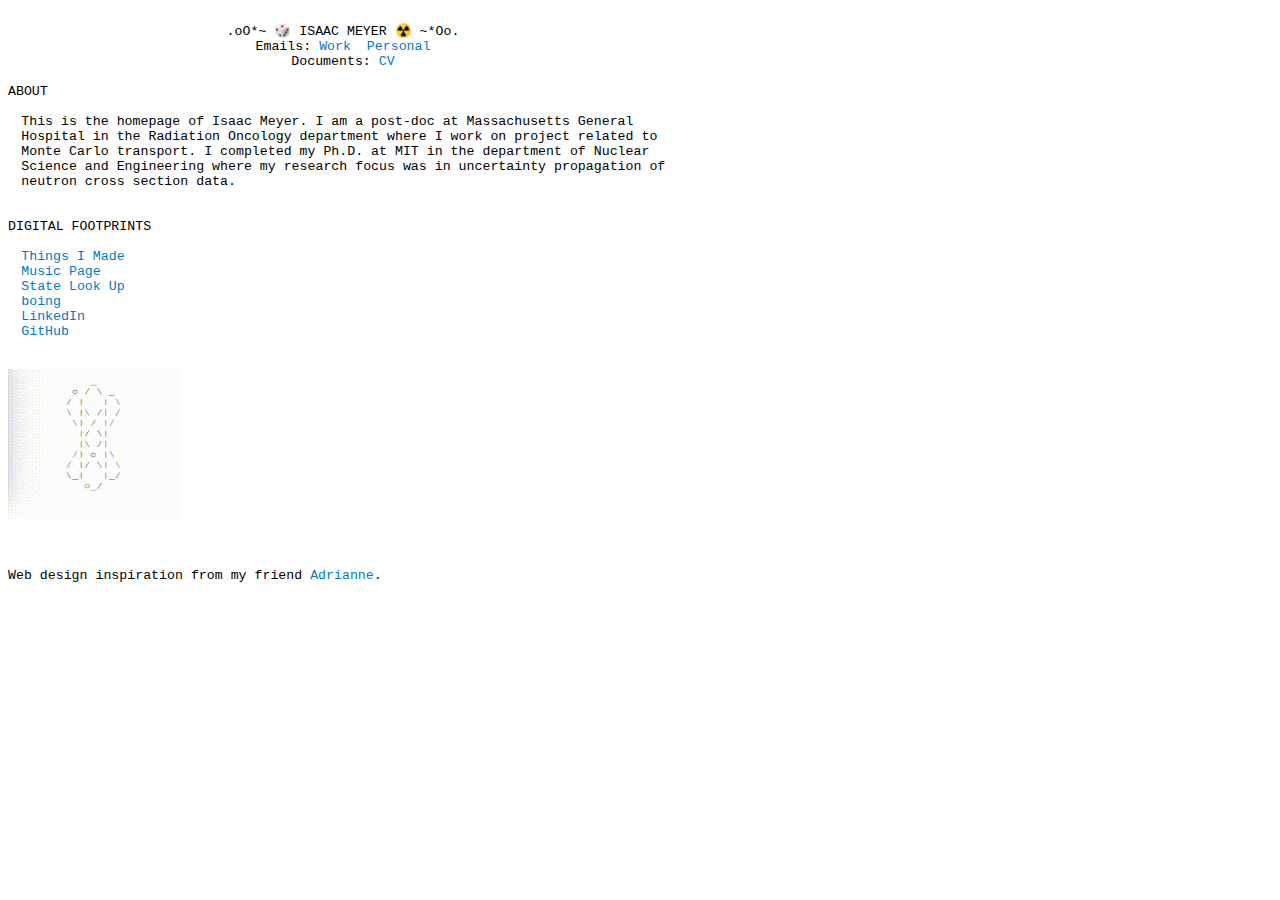
<file: index.html>
<!DOCTYPE html PUBLIC "-//W3C//DTD HTML 4.01//EN" "http://www.w3.org/TR/html4/strict.dtd">
<html><head><meta http-equiv="Content-Type" content="text/html; charset=UTF-8">

  <meta http-equiv="Content-Style-Type" content="text/css">
  <!--<base target="_blank">--><base href="." target="_blank">
  <meta name="description" content="Webpage of Isaac Meyer">
  <link rel="shortcut icon" href="favicon.ico" />
  <title>Isaac Meyer</title>

  <meta property="og:title" content="Isaac Meyer">
  <meta property="og:site_name" content="icmeyer.com">
  <meta property="og:description" content="Website of Isaac Myer">
  <link rel="stylesheet" href="./style/font.css" type="text/css">
  <meta name="viewport" content="width=device-width"/>
  <meta name="format-detection" content="telephone=no"> 

  <style type="text/css">
  </style>
</head>


<body><div class="pre"><div style="text-align: center; margin-left: 0em; /* INDENTS */">
.oO*~ 🎲 ISAAC MEYER ☢️ ~*Oo.
Emails: <a href="mailto:imeyer@mgh.harvard.edu">Work</a>  <a href="mailto:isaacmeyer0@gmail.com">Personal</a>
Documents: <a href="docs/Meyer_CV.pdf">CV</a>
</div>
ABOUT
<div class="indent">
This is the homepage of Isaac Meyer. I am a post-doc at Massachusetts General Hospital in the Radiation Oncology department where I work on project related to Monte Carlo transport. I completed my Ph.D. at MIT in the department of Nuclear Science and Engineering where my research focus was in uncertainty propagation of neutron cross section data. 
</div>

DIGITAL FOOTPRINTS
<div class="indent">
<a href="multiverse/index.html" target="_self">Things I Made</a>
<a href="musicpage.html" target="_self">Music Page</a> 
<a href="stateLookUp/index.html" target="_self">State Look Up</a> 
<a href="boing/index.html" target="_self">boing</a>
<a href="https://linkedin.com/in/ic-meyer" target="_self">LinkedIn</a>
<a href="https://github.com/icmeyer" target="_self">GitHub</a>
</div>

<img src="./atom.gif" width="170" height="150" name="atomgif">
<!--- https://www.asciimator.net/asciimation/11705 -->

<div>
Web design inspiration from my friend <a href="https://adrizhong.com/">Adrianne</a>.
</div>
</body></html>
</file>
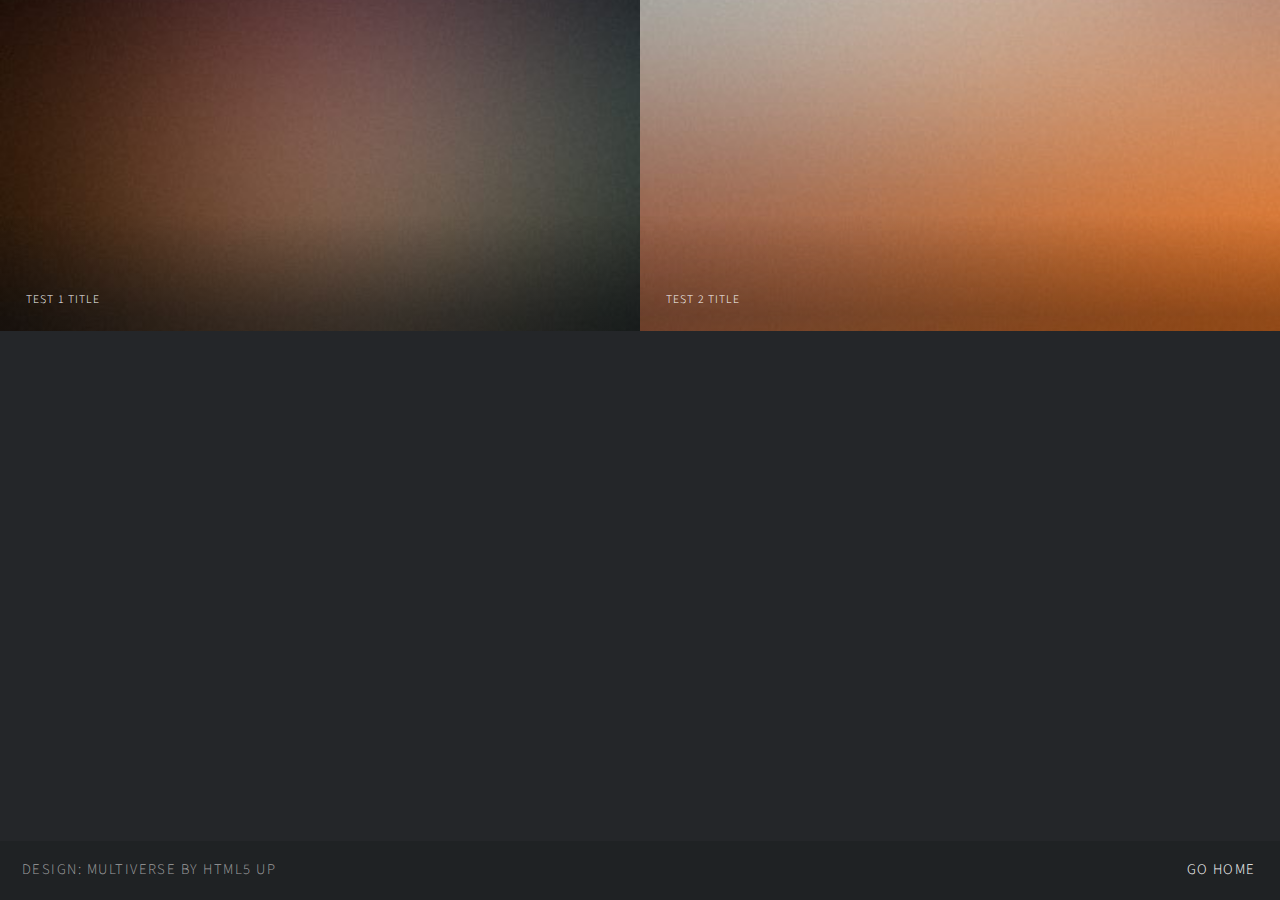
<file: multiverse/index.html>
<!DOCTYPE HTML>
<!--
	Multiverse by HTML5 UP
	html5up.net | @ajlkn
	Free for personal and commercial use under the CCA 3.0 license (html5up.net/license)
-->
<html>
	<head>
		<title>icmeyer portfolio</title>
		<meta charset="utf-8" />
		<meta name="viewport" content="width=device-width, initial-scale=1, user-scalable=no" />
		<link rel="stylesheet" href="assets/css/main.css" />
		<noscript><link rel="stylesheet" href="assets/css/noscript.css" /></noscript>
	</head>
	<body class="is-preload">

		<!-- Wrapper -->
			<div id="wrapper">

				<!-- Header -->
					<header id="header">
						<h1>Design: Multiverse by <a href="http://html5up.net">HTML5 UP</a></h1>
						<nav>
							<ul>
								<li><a href="../index.html" class="icon solid">Go Home</a></li>
							</ul>
						</nav>
					</header>

				<!-- Main -->
					<div id="main">
						<article class="thumb">
							<a href="images/fulls/01.jpg" class="image"><img src="images/thumbs/01.jpg" alt="" /></a>
							<h2>Test 1 Title</h2>
							<p>Test 1 Description</p>
						</article>
						<article class="thumb">
							<a href="images/fulls/02.jpg" class="image"><img src="images/thumbs/02.jpg" alt="" /></a>
							<h2>Test 2 Title</h2>
							<p>Test 2 Description</p>
						</article>
					</div>

				<!-- Footer 
					<footer id="footer" class="panel">
						<div class="inner split">
							<div>
								<section>
									<h2>Magna feugiat sed adipiscing</h2>
									<p>Nulla consequat, ex ut suscipit rutrum, mi dolor tincidunt erat, et scelerisque turpis ipsum eget quis orci mattis aliquet. Maecenas fringilla et ante at lorem et ipsum. Dolor nulla eu bibendum sapien. Donec non pharetra dui. Nulla consequat, ex ut suscipit rutrum, mi dolor tincidunt erat, et scelerisque turpis ipsum.</p>
								</section>
								<section>
									<h2>Follow me on ...</h2>
									<ul class="icons">
										<li><a href="#" class="icon brands fa-twitter"><span class="label">Twitter</span></a></li>
										<li><a href="#" class="icon brands fa-facebook-f"><span class="label">Facebook</span></a></li>
										<li><a href="#" class="icon brands fa-instagram"><span class="label">Instagram</span></a></li>
										<li><a href="#" class="icon brands fa-github"><span class="label">GitHub</span></a></li>
										<li><a href="#" class="icon brands fa-dribbble"><span class="label">Dribbble</span></a></li>
										<li><a href="#" class="icon brands fa-linkedin-in"><span class="label">LinkedIn</span></a></li>
									</ul>
								</section>
								<p class="copyright">
									&copy; Unttled. Design: <a href="http://html5up.net">HTML5 UP</a>.
								</p>
							</div>
							<div>
								<section>
									<h2>Get in touch</h2>
									<form method="post" action="#">
										<div class="fields">
											<div class="field half">
												<input type="text" name="name" id="name" placeholder="Name" />
											</div>
											<div class="field half">
												<input type="text" name="email" id="email" placeholder="Email" />
											</div>
											<div class="field">
												<textarea name="message" id="message" rows="4" placeholder="Message"></textarea>
											</div>
										</div>
										<ul class="actions">
											<li><input type="submit" value="Send" class="primary" /></li>
											<li><input type="reset" value="Reset" /></li>
										</ul>
									</form>
								</section>
							</div>
						</div>
					</footer>
                 -->

			</div>

		<!-- Scripts -->
			<script src="assets/js/jquery.min.js"></script>
			<script src="assets/js/jquery.poptrox.min.js"></script>
			<script src="assets/js/browser.min.js"></script>
			<script src="assets/js/breakpoints.min.js"></script>
			<script src="assets/js/util.js"></script>
			<script src="assets/js/main.js"></script>

	</body>
</html>
</file>
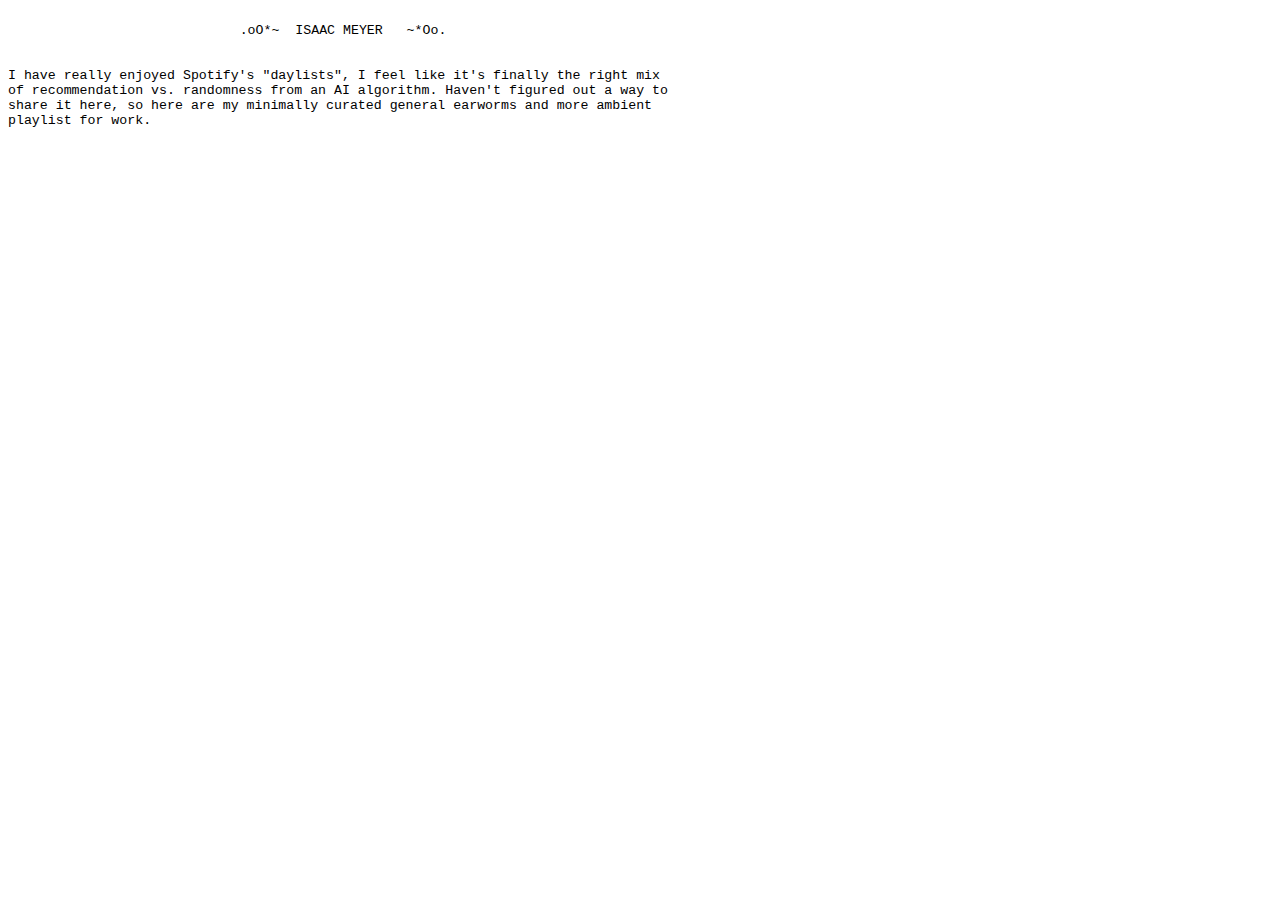
<file: musicpage.html>
<!DOCTYPE html PUBLIC "-//W3C//DTD HTML 4.01//EN" "http://www.w3.org/TR/html4/strict.dtd">
<html><head><meta http-equiv="Content-Type" content="text/html; charset=UTF-8">

  <meta http-equiv="Content-Style-Type" content="text/css">
  <!--<base target="_blank">--><base href="." target="_blank">
  <meta name="description" content="Webpage of Isaac Meyer">
  <link rel="shortcut icon" href="bear.ico" />
  <title>Isaac Meyer</title>

  <meta property="og:title" content="Isaac Meyer">
  <meta property="og:site_name" content="icmeyer.com">
  <meta property="og:description" content="Website of Isaac Myer">
  <link rel="stylesheet" href="./style/font.css" type="text/css">
  <meta name="viewport" content="width=device-width"/>
  <meta name="format-detection" content="telephone=no"> 

  <style type="text/css">
  </style>
</head>

<body><div class="pre"><div style="text-align: center; margin-left: 0em; /* INDENTS */">
.oO*~  ISAAC MEYER   ~*Oo.
</div>

I have really enjoyed Spotify's "daylists", I feel like it's finally the right mix of recommendation vs. randomness from an AI algorithm. Haven't figured out a way to share it here, so here are my minimally curated general earworms and more ambient playlist for work.

<iframe style="border-radius:12px" src="https://open.spotify.com/embed/playlist/6n50UnT3iHUeyInkxpMHrh?utm_source=generator" width="100%" height="352" frameBorder="0" allowfullscreen="" allow="autoplay; clipboard-write; encrypted-media; fullscreen; picture-in-picture" loading="lazy"></iframe>

<iframe style="border-radius:12px" src="https://open.spotify.com/embed/playlist/7LGHyM3uBrYWxaDmsGjiLj?utm_source=generator" width="100%" height="352" frameBorder="0" allowfullscreen="" allow="autoplay; clipboard-write; encrypted-media; fullscreen; picture-in-picture" loading="lazy"></iframe>

</body></html>
</file>
<file: style/font.css>
@media print {
  @page {
    size: 216mm 280mm; /* 8.5x11 */
    margin: 19mm;
  }

  .no-print, .no-print * {
      display: none !important;
  }
}



a:link {color:#0079c8; text-decoration:none;}
a:visited {color:#0079c8; text-decoration:none;}
a:hover {text-decoration:underline;}


.pre {
  text-align: left;
  margin-left: 0em; /* INDENTS */
  font: 13.25px 'courier';
  width: 670px;
  position: relative;
  white-space: -moz-pre-wrap; /* Mozilla, supported since 1999 */
  white-space: -pre-wrap; /* Opera */
  white-space: -o-pre-wrap; /* Opera */
  white-space: pre-wrap; /* CSS3 - Text module (Candidate Recommendation) http://www.w3.org/TR/css3-text/#white-space */
  word-wrap: break-word; /* IE 5.5+ */
}

.indent {
  text-align: left;
  margin-left: 1em; /* INDENTS */
  font: 13.25px 'courier';
  width: 670px;
  position: relative;
  white-space: -moz-pre-wrap; /* Mozilla, supported since 1999 */
  white-space: -pre-wrap; /* Opera */
  white-space: -o-pre-wrap; /* Opera */
  white-space: pre-wrap; /* CSS3 - Text module (Candidate Recommendation) http://www.w3.org/TR/css3-text/#white-space */
  word-wrap: break-word; /* IE 5.5+ */
}

.header {
  text-align: center;
  margin-left: 0em; /* INDENTS */
  font: 13.25px 'courier';
  width: 670px;
  position: relative;
  white-space: -moz-pre-wrap; /* Mozilla, supported since 1999 */
  white-space: -pre-wrap; /* Opera */
  white-space: -o-pre-wrap; /* Opera */
  white-space: pre-wrap; /* CSS3 - Text module (Candidate Recommendation) http://www.w3.org/TR/css3-text/#white-space */
  word-wrap: break-word; /* IE 5.5+ */
}
</file>
<file: multiverse/assets/css/noscript.css>
/*
	Multiverse by HTML5 UP
	html5up.net | @ajlkn
	Free for personal and commercial use under the CCA 3.0 license (html5up.net/license)
*/

/* Wrapper */

	body.is-preload #wrapper:before {
		display: none;
	}

/* Main */

	body.is-preload #main .thumb {
		pointer-events: auto;
		opacity: 1;
	}

/* Header */

	body.is-preload #header {
		-moz-transform: none;
		-webkit-transform: none;
		-ms-transform: none;
		transform: none;
	}
</file>
<file: multiverse/assets/css/main.css>
@import url(fontawesome-all.min.css);
@import url("https://fonts.googleapis.com/css?family=Source+Sans+Pro:300,300italic,400,400italic");

/*
	Multiverse by HTML5 UP
	html5up.net | @ajlkn
	Free for personal and commercial use under the CCA 3.0 license (html5up.net/license)
*/

@-moz-keyframes spinner {
	0% {
		-moz-transform: rotate(0deg);
		-webkit-transform: rotate(0deg);
		-ms-transform: rotate(0deg);
		transform: rotate(0deg);
	}

	100% {
		-moz-transform: rotate(359deg);
		-webkit-transform: rotate(359deg);
		-ms-transform: rotate(359deg);
		transform: rotate(359deg);
	}
}

@-webkit-keyframes spinner {
	0% {
		-moz-transform: rotate(0deg);
		-webkit-transform: rotate(0deg);
		-ms-transform: rotate(0deg);
		transform: rotate(0deg);
	}

	100% {
		-moz-transform: rotate(359deg);
		-webkit-transform: rotate(359deg);
		-ms-transform: rotate(359deg);
		transform: rotate(359deg);
	}
}

@-ms-keyframes spinner {
	0% {
		-moz-transform: rotate(0deg);
		-webkit-transform: rotate(0deg);
		-ms-transform: rotate(0deg);
		transform: rotate(0deg);
	}

	100% {
		-moz-transform: rotate(359deg);
		-webkit-transform: rotate(359deg);
		-ms-transform: rotate(359deg);
		transform: rotate(359deg);
	}
}

@keyframes spinner {
	0% {
		-moz-transform: rotate(0deg);
		-webkit-transform: rotate(0deg);
		-ms-transform: rotate(0deg);
		transform: rotate(0deg);
	}

	100% {
		-moz-transform: rotate(359deg);
		-webkit-transform: rotate(359deg);
		-ms-transform: rotate(359deg);
		transform: rotate(359deg);
	}
}

html, body, div, span, applet, object,
iframe, h1, h2, h3, h4, h5, h6, p, blockquote,
pre, a, abbr, acronym, address, big, cite,
code, del, dfn, em, img, ins, kbd, q, s, samp,
small, strike, strong, sub, sup, tt, var, b,
u, i, center, dl, dt, dd, ol, ul, li, fieldset,
form, label, legend, table, caption, tbody,
tfoot, thead, tr, th, td, article, aside,
canvas, details, embed, figure, figcaption,
footer, header, hgroup, menu, nav, output, ruby,
section, summary, time, mark, audio, video {
	margin: 0;
	padding: 0;
	border: 0;
	font-size: 100%;
	font: inherit;
	vertical-align: baseline;}

article, aside, details, figcaption, figure,
footer, header, hgroup, menu, nav, section {
	display: block;}

body {
	line-height: 1;
}

ol, ul {
	list-style: none;
}

blockquote, q {
	quotes: none;
}

	blockquote:before, blockquote:after, q:before, q:after {
		content: '';
		content: none;
	}

table {
	border-collapse: collapse;
	border-spacing: 0;
}

body {
	-webkit-text-size-adjust: none;
}

mark {
	background-color: transparent;
	color: inherit;
}

input::-moz-focus-inner {
	border: 0;
	padding: 0;
}

input, select, textarea {
	-moz-appearance: none;
	-webkit-appearance: none;
	-ms-appearance: none;
	appearance: none;
}

/* Basic */

	@-ms-viewport {
		width: device-width;
	}

	body {
		-ms-overflow-style: scrollbar;
	}

	@media screen and (max-width: 480px) {

		html, body {
			min-width: 320px;
		}

	}

	html {
		box-sizing: border-box;
	}

	*, *:before, *:after {
		box-sizing: inherit;
	}

	body {
		background: #242629;
	}

		body.is-preload *, body.is-preload *:before, body.is-preload *:after {
			-moz-animation: none !important;
			-webkit-animation: none !important;
			-ms-animation: none !important;
			animation: none !important;
			-moz-transition: none !important;
			-webkit-transition: none !important;
			-ms-transition: none !important;
			transition: none !important;
		}

		body.is-resizing *, body.is-resizing *:before, body.is-resizing *:after {
			-moz-animation: none !important;
			-webkit-animation: none !important;
			-ms-animation: none !important;
			animation: none !important;
			-moz-transition: none !important;
			-webkit-transition: none !important;
			-ms-transition: none !important;
			transition: none !important;
		}

/* Type */

	body, input, select, textarea {
		color: #a0a0a1;
		font-family: "Source Sans Pro", Helvetica, sans-serif;
		font-size: 15pt;
		font-weight: 300;
		letter-spacing: 0.025em;
		line-height: 1.65;
	}

		@media screen and (max-width: 1680px) {

			body, input, select, textarea {
				font-size: 11pt;
			}

		}

	a {
		-moz-transition: color 0.2s ease-in-out, border-bottom-color 0.2s ease-in-out;
		-webkit-transition: color 0.2s ease-in-out, border-bottom-color 0.2s ease-in-out;
		-ms-transition: color 0.2s ease-in-out, border-bottom-color 0.2s ease-in-out;
		transition: color 0.2s ease-in-out, border-bottom-color 0.2s ease-in-out;
		border-bottom: dotted 1px;
		color: #34a58e;
		text-decoration: none;
	}

		a:hover {
			border-bottom-color: transparent;
			color: #34a58e !important;
		}

	strong, b {
		color: #ffffff;
		font-weight: 300;
	}

	em, i {
		font-style: italic;
	}

	p {
		margin: 0 0 2em 0;
	}

	h1, h2, h3, h4, h5, h6 {
		color: #ffffff;
		font-weight: 300;
		letter-spacing: 0.1em;
		line-height: 1.5;
		margin: 0 0 1em 0;
		text-transform: uppercase;
	}

		h1 a, h2 a, h3 a, h4 a, h5 a, h6 a {
			color: inherit;
			text-decoration: none;
		}

	h1 {
		font-size: 2em;
	}

	h2 {
		font-size: 1.25em;
	}

	h3 {
		font-size: 1.1em;
	}

	h4 {
		font-size: 1em;
	}

	h5 {
		font-size: 0.9em;
	}

	h6 {
		font-size: 0.7em;
	}

	@media screen and (max-width: 736px) {

		h2 {
			font-size: 1em;
		}

		h3 {
			font-size: 0.9em;
		}

		h4 {
			font-size: 0.8em;
		}

		h5 {
			font-size: 0.7em;
		}

		h6 {
			font-size: 0.7em;
		}

	}

	sub {
		font-size: 0.8em;
		position: relative;
		top: 0.5em;
	}

	sup {
		font-size: 0.8em;
		position: relative;
		top: -0.5em;
	}

	blockquote {
		border-left: 4px #36383c;
		font-style: italic;
		margin: 0 0 2em 0;
		padding: 0.5em 0 0.5em 2em;
	}

	code {
		background: #34363b;
		border: solid 1px #36383c;
		font-family: "Courier New", monospace;
		font-size: 0.9em;
		margin: 0 0.25em;
		padding: 0.25em 0.65em;
	}

	pre {
		-webkit-overflow-scrolling: touch;
		font-family: "Courier New", monospace;
		font-size: 0.9em;
		margin: 0 0 2em 0;
	}

		pre code {
			display: block;
			line-height: 1.75;
			padding: 1em 1.5em;
			overflow-x: auto;
		}

	hr {
		border: 0;
		border-bottom: solid 1px #36383c;
		margin: 2em 0;
	}

		hr.major {
			margin: 3em 0;
		}

	.align-left {
		text-align: left;
	}

	.align-center {
		text-align: center;
	}

	.align-right {
		text-align: right;
	}

/* Button */

	input[type="submit"],
	input[type="reset"],
	input[type="button"],
	button,
	.button {
		-moz-appearance: none;
		-webkit-appearance: none;
		-ms-appearance: none;
		appearance: none;
		-moz-transition: background-color 0.2s ease-in-out, box-shadow 0.2s ease-in-out, color 0.2s ease-in-out;
		-webkit-transition: background-color 0.2s ease-in-out, box-shadow 0.2s ease-in-out, color 0.2s ease-in-out;
		-ms-transition: background-color 0.2s ease-in-out, box-shadow 0.2s ease-in-out, color 0.2s ease-in-out;
		transition: background-color 0.2s ease-in-out, box-shadow 0.2s ease-in-out, color 0.2s ease-in-out;
		background-color: transparent;
		border: 0;
		border-radius: 0;
		box-shadow: inset 0 0 0 2px #36383c;
		color: #ffffff !important;
		cursor: pointer;
		display: inline-block;
		font-size: 0.9em;
		font-weight: 300;
		height: 3.05556em;
		letter-spacing: 0.1em;
		line-height: 3.05556em;
		padding: 0 2.5em;
		text-align: center;
		text-decoration: none;
		text-transform: uppercase;
		white-space: nowrap;
	}

		input[type="submit"]:hover,
		input[type="reset"]:hover,
		input[type="button"]:hover,
		button:hover,
		.button:hover {
			box-shadow: inset 0 0 0 2px #34a58e;
			color: #34a58e !important;
		}

			input[type="submit"]:hover:active,
			input[type="reset"]:hover:active,
			input[type="button"]:hover:active,
			button:hover:active,
			.button:hover:active {
				background-color: rgba(52, 165, 142, 0.15);
				color: #34a58e !important;
			}

		input[type="submit"].icon,
		input[type="reset"].icon,
		input[type="button"].icon,
		button.icon,
		.button.icon {
			padding-left: 1.35em;
		}

			input[type="submit"].icon:before,
			input[type="reset"].icon:before,
			input[type="button"].icon:before,
			button.icon:before,
			.button.icon:before {
				margin-right: 0.5em;
			}

		input[type="submit"].fit,
		input[type="reset"].fit,
		input[type="button"].fit,
		button.fit,
		.button.fit {
			width: 100%;
		}

		input[type="submit"].small,
		input[type="reset"].small,
		input[type="button"].small,
		button.small,
		.button.small {
			font-size: 0.8em;
		}

		input[type="submit"].large,
		input[type="reset"].large,
		input[type="button"].large,
		button.large,
		.button.large {
			font-size: 1.35em;
		}

		input[type="submit"].primary,
		input[type="reset"].primary,
		input[type="button"].primary,
		button.primary,
		.button.primary {
			background-color: #34a58e;
			box-shadow: none;
		}

			input[type="submit"].primary:hover,
			input[type="reset"].primary:hover,
			input[type="button"].primary:hover,
			button.primary:hover,
			.button.primary:hover {
				background-color: #47c5ab;
				color: #ffffff !important;
			}

				input[type="submit"].primary:hover:active,
				input[type="reset"].primary:hover:active,
				input[type="button"].primary:hover:active,
				button.primary:hover:active,
				.button.primary:hover:active {
					background-color: #287e6d;
				}

		input[type="submit"].disabled, input[type="submit"]:disabled,
		input[type="reset"].disabled,
		input[type="reset"]:disabled,
		input[type="button"].disabled,
		input[type="button"]:disabled,
		button.disabled,
		button:disabled,
		.button.disabled,
		.button:disabled {
			pointer-events: none;
			opacity: 0.35;
		}

/* Form */

	form {
		margin: 0 0 2em 0;
	}

		form > :last-child {
			margin-bottom: 0;
		}

		form > .fields {
			display: -moz-flex;
			display: -webkit-flex;
			display: -ms-flex;
			display: flex;
			-moz-flex-wrap: wrap;
			-webkit-flex-wrap: wrap;
			-ms-flex-wrap: wrap;
			flex-wrap: wrap;
			width: calc(100% + 3em);
			margin: -1.5em 0 2em -1.5em;
		}

			form > .fields > .field {
				-moz-flex-grow: 0;
				-webkit-flex-grow: 0;
				-ms-flex-grow: 0;
				flex-grow: 0;
				-moz-flex-shrink: 0;
				-webkit-flex-shrink: 0;
				-ms-flex-shrink: 0;
				flex-shrink: 0;
				padding: 1.5em 0 0 1.5em;
				width: calc(100% - 1.5em);
			}

				form > .fields > .field.half {
					width: calc(50% - 0.75em);
				}

				form > .fields > .field.third {
					width: calc(100%/3 - 0.5em);
				}

				form > .fields > .field.quarter {
					width: calc(25% - 0.375em);
				}

		@media screen and (max-width: 736px) {

			form > .fields {
				width: calc(100% + 3em);
				margin: -1.5em 0 2em -1.5em;
			}

				form > .fields > .field {
					padding: 1.5em 0 0 1.5em;
					width: calc(100% - 1.5em);
				}

					form > .fields > .field.half {
						width: calc(100% - 1.5em);
					}

					form > .fields > .field.third {
						width: calc(100% - 1.5em);
					}

					form > .fields > .field.quarter {
						width: calc(100% - 1.5em);
					}

		}

	label {
		color: #ffffff;
		display: block;
		font-size: 0.9em;
		font-weight: 300;
		margin: 0 0 1em 0;
	}

	input[type="text"],
	input[type="password"],
	input[type="email"],
	input[type="tel"],
	input[type="search"],
	input[type="url"],
	select,
	textarea {
		-moz-appearance: none;
		-webkit-appearance: none;
		-ms-appearance: none;
		appearance: none;
		background: #34363b;
		border: 0;
		border-radius: 0;
		color: #a0a0a1;
		display: block;
		outline: 0;
		padding: 0 1em;
		text-decoration: none;
		width: 100%;
	}

		input[type="text"]:invalid,
		input[type="password"]:invalid,
		input[type="email"]:invalid,
		input[type="tel"]:invalid,
		input[type="search"]:invalid,
		input[type="url"]:invalid,
		select:invalid,
		textarea:invalid {
			box-shadow: none;
		}

		input[type="text"]:focus,
		input[type="password"]:focus,
		input[type="email"]:focus,
		input[type="tel"]:focus,
		input[type="search"]:focus,
		input[type="url"]:focus,
		select:focus,
		textarea:focus {
			box-shadow: inset 0 0 0 2px #34a58e;
		}

	select {
		background-image: url("data:image/svg+xml;charset=utf8,%3Csvg xmlns='http://www.w3.org/2000/svg' width='40' height='40' preserveAspectRatio='none' viewBox='0 0 40 40'%3E%3Cpath d='M9.4,12.3l10.4,10.4l10.4-10.4c0.2-0.2,0.5-0.4,0.9-0.4c0.3,0,0.6,0.1,0.9,0.4l3.3,3.3c0.2,0.2,0.4,0.5,0.4,0.9 c0,0.4-0.1,0.6-0.4,0.9L20.7,31.9c-0.2,0.2-0.5,0.4-0.9,0.4c-0.3,0-0.6-0.1-0.9-0.4L4.3,17.3c-0.2-0.2-0.4-0.5-0.4-0.9 c0-0.4,0.1-0.6,0.4-0.9l3.3-3.3c0.2-0.2,0.5-0.4,0.9-0.4S9.1,12.1,9.4,12.3z' fill='%2336383c' /%3E%3C/svg%3E");
		background-size: 1.25rem;
		background-repeat: no-repeat;
		background-position: calc(100% - 1rem) center;
		height: 2.75em;
		padding-right: 2.75em;
		text-overflow: ellipsis;
	}

		select option {
			color: #ffffff;
			background: #242629;
		}

		select:focus::-ms-value {
			background-color: transparent;
		}

		select::-ms-expand {
			display: none;
		}

	input[type="text"],
	input[type="password"],
	input[type="email"],
	input[type="tel"],
	input[type="search"],
	input[type="url"],
	select {
		height: 2.75em;
	}

	textarea {
		padding: 0.75em 1em;
	}

	input[type="checkbox"],
	input[type="radio"] {
		-moz-appearance: none;
		-webkit-appearance: none;
		-ms-appearance: none;
		appearance: none;
		display: block;
		float: left;
		margin-right: -2em;
		opacity: 0;
		width: 1em;
		z-index: -1;
	}

		input[type="checkbox"] + label,
		input[type="radio"] + label {
			text-decoration: none;
			color: #a0a0a1;
			cursor: pointer;
			display: inline-block;
			font-size: 1em;
			font-weight: 300;
			padding-left: 2.4em;
			padding-right: 0.75em;
			position: relative;
		}

			input[type="checkbox"] + label:before,
			input[type="radio"] + label:before {
				-moz-osx-font-smoothing: grayscale;
				-webkit-font-smoothing: antialiased;
				display: inline-block;
				font-style: normal;
				font-variant: normal;
				text-rendering: auto;
				line-height: 1;
				text-transform: none !important;
				font-family: 'Font Awesome 5 Free';
				font-weight: 900;
			}

			input[type="checkbox"] + label:before,
			input[type="radio"] + label:before {
				background: #34363b;
				content: '';
				display: inline-block;
				font-size: 0.8em;
				height: 2.0625em;
				left: 0;
				line-height: 2.0625em;
				position: absolute;
				text-align: center;
				top: 0;
				width: 2.0625em;
			}

		input[type="checkbox"]:checked + label:before,
		input[type="radio"]:checked + label:before {
			background: #34a58e;
			border-color: #34a58e;
			color: #ffffff;
			content: '\f00c';
		}

		input[type="checkbox"]:focus + label:before,
		input[type="radio"]:focus + label:before {
			box-shadow: 0 0 0 2px #34a58e;
		}

	input[type="radio"] + label:before {
		border-radius: 100%;
	}

	::-webkit-input-placeholder {
		color: #707071 !important;
		opacity: 1.0;
	}

	:-moz-placeholder {
		color: #707071 !important;
		opacity: 1.0;
	}

	::-moz-placeholder {
		color: #707071 !important;
		opacity: 1.0;
	}

	:-ms-input-placeholder {
		color: #707071 !important;
		opacity: 1.0;
	}

/* Icon */

	.icon {
		text-decoration: none;
		border-bottom: none;
		position: relative;
	}

		.icon:before {
			-moz-osx-font-smoothing: grayscale;
			-webkit-font-smoothing: antialiased;
			display: inline-block;
			font-style: normal;
			font-variant: normal;
			text-rendering: auto;
			line-height: 1;
			text-transform: none !important;
			font-family: 'Font Awesome 5 Free';
			font-weight: 400;
		}

		.icon > .label {
			display: none;
		}

		.icon:before {
			line-height: inherit;
		}

		.icon.solid:before {
			font-weight: 900;
		}

		.icon.brands:before {
			font-family: 'Font Awesome 5 Brands';
		}

/* List */

	ol {
		list-style: decimal;
		margin: 0 0 2em 0;
		padding-left: 1.25em;
	}

		ol li {
			padding-left: 0.25em;
		}

	ul {
		list-style: disc;
		margin: 0 0 2em 0;
		padding-left: 1em;
	}

		ul li {
			padding-left: 0.5em;
		}

		ul.alt {
			list-style: none;
			padding-left: 0;
		}

			ul.alt li {
				border-top: solid 1px #36383c;
				padding: 0.5em 0;
			}

				ul.alt li:first-child {
					border-top: 0;
					padding-top: 0;
				}

	dl {
		margin: 0 0 2em 0;
	}

		dl dt {
			display: block;
			font-weight: 300;
			margin: 0 0 1em 0;
		}

		dl dd {
			margin-left: 2em;
		}

/* Actions */

	ul.actions {
		display: -moz-flex;
		display: -webkit-flex;
		display: -ms-flex;
		display: flex;
		cursor: default;
		list-style: none;
		margin-left: -1em;
		padding-left: 0;
	}

		ul.actions li {
			padding: 0 0 0 1em;
			vertical-align: middle;
		}

		ul.actions.special {
			-moz-justify-content: center;
			-webkit-justify-content: center;
			-ms-justify-content: center;
			justify-content: center;
			width: 100%;
			margin-left: 0;
		}

			ul.actions.special li:first-child {
				padding-left: 0;
			}

		ul.actions.stacked {
			-moz-flex-direction: column;
			-webkit-flex-direction: column;
			-ms-flex-direction: column;
			flex-direction: column;
			margin-left: 0;
		}

			ul.actions.stacked li {
				padding: 1.3em 0 0 0;
			}

				ul.actions.stacked li:first-child {
					padding-top: 0;
				}

		ul.actions.fit {
			width: calc(100% + 1em);
		}

			ul.actions.fit li {
				-moz-flex-grow: 1;
				-webkit-flex-grow: 1;
				-ms-flex-grow: 1;
				flex-grow: 1;
				-moz-flex-shrink: 1;
				-webkit-flex-shrink: 1;
				-ms-flex-shrink: 1;
				flex-shrink: 1;
				width: 100%;
			}

				ul.actions.fit li > * {
					width: 100%;
				}

			ul.actions.fit.stacked {
				width: 100%;
			}

		@media screen and (max-width: 480px) {

			ul.actions:not(.fixed) {
				-moz-flex-direction: column;
				-webkit-flex-direction: column;
				-ms-flex-direction: column;
				flex-direction: column;
				margin-left: 0;
				width: 100% !important;
			}

				ul.actions:not(.fixed) li {
					-moz-flex-grow: 1;
					-webkit-flex-grow: 1;
					-ms-flex-grow: 1;
					flex-grow: 1;
					-moz-flex-shrink: 1;
					-webkit-flex-shrink: 1;
					-ms-flex-shrink: 1;
					flex-shrink: 1;
					padding: 1em 0 0 0;
					text-align: center;
					width: 100%;
				}

					ul.actions:not(.fixed) li > * {
						width: 100%;
					}

					ul.actions:not(.fixed) li:first-child {
						padding-top: 0;
					}

					ul.actions:not(.fixed) li input[type="submit"],
					ul.actions:not(.fixed) li input[type="reset"],
					ul.actions:not(.fixed) li input[type="button"],
					ul.actions:not(.fixed) li button,
					ul.actions:not(.fixed) li .button {
						width: 100%;
					}

						ul.actions:not(.fixed) li input[type="submit"].icon:before,
						ul.actions:not(.fixed) li input[type="reset"].icon:before,
						ul.actions:not(.fixed) li input[type="button"].icon:before,
						ul.actions:not(.fixed) li button.icon:before,
						ul.actions:not(.fixed) li .button.icon:before {
							margin-left: -0.5rem;
						}

		}

/* Icons */

	ul.icons {
		cursor: default;
		list-style: none;
		padding-left: 0;
	}

		ul.icons li {
			display: inline-block;
			padding: 0 1em 0 0;
		}

			ul.icons li:last-child {
				padding-right: 0;
			}

			ul.icons li .icon {
				color: #505051;
			}

				ul.icons li .icon:before {
					font-size: 1.5em;
				}

/* Table */

	.table-wrapper {
		-webkit-overflow-scrolling: touch;
		overflow-x: auto;
	}

	table {
		margin: 0 0 2em 0;
		width: 100%;
	}

		table tbody tr {
			border: solid 1px #36383c;
			border-left: 0;
			border-right: 0;
		}

			table tbody tr:nth-child(2n + 1) {
				background-color: #34363b;
			}

		table td {
			padding: 0.75em 0.75em;
		}

		table th {
			color: #ffffff;
			font-size: 0.9em;
			font-weight: 300;
			padding: 0 0.75em 0.75em 0.75em;
			text-align: left;
		}

		table thead {
			border-bottom: solid 2px #36383c;
		}

		table tfoot {
			border-top: solid 2px #36383c;
		}

		table.alt {
			border-collapse: separate;
		}

			table.alt tbody tr td {
				border: solid 1px #36383c;
				border-left-width: 0;
				border-top-width: 0;
			}

				table.alt tbody tr td:first-child {
					border-left-width: 1px;
				}

			table.alt tbody tr:first-child td {
				border-top-width: 1px;
			}

			table.alt thead {
				border-bottom: 0;
			}

			table.alt tfoot {
				border-top: 0;
			}

/* Panel */

	.panel {
		padding: 4em 4em 2em 4em ;
		-moz-transform: translateY(100vh);
		-webkit-transform: translateY(100vh);
		-ms-transform: translateY(100vh);
		transform: translateY(100vh);
		-moz-transition: -moz-transform 0.5s ease;
		-webkit-transition: -webkit-transform 0.5s ease;
		-ms-transition: -ms-transform 0.5s ease;
		transition: transform 0.5s ease;
		-webkit-overflow-scrolling: touch;
		background: rgba(36, 38, 41, 0.975);
		bottom: 4em;
		left: 0;
		max-height: calc(80vh - 4em);
		overflow-y: auto;
		position: fixed;
		width: 100%;
		z-index: 10001;
	}

		.panel.active {
			-moz-transform: translateY(1px);
			-webkit-transform: translateY(1px);
			-ms-transform: translateY(1px);
			transform: translateY(1px);
		}

		.panel > .inner {
			margin: 0 auto;
			max-width: 100%;
			width: 75em;
		}

			.panel > .inner.split {
				display: -moz-flex;
				display: -webkit-flex;
				display: -ms-flex;
				display: flex;
			}

				.panel > .inner.split > div {
					margin-left: 4em;
					width: 50%;
				}

				.panel > .inner.split > :first-child {
					margin-left: 0;
				}

		.panel > .closer {
			-moz-transition: opacity 0.2s ease-in-out;
			-webkit-transition: opacity 0.2s ease-in-out;
			-ms-transition: opacity 0.2s ease-in-out;
			transition: opacity 0.2s ease-in-out;
			background-image: url("images/close.svg");
			background-position: center;
			background-repeat: no-repeat;
			background-size: 3em;
			cursor: pointer;
			height: 5em;
			opacity: 0.25;
			position: absolute;
			right: 0;
			top: 0;
			width: 5em;
			z-index: 2;
		}

			.panel > .closer:hover {
				opacity: 1.0;
			}

		@media screen and (max-width: 1280px) {

			.panel {
				padding: 3em 3em 1em 3em ;
			}

				.panel > .inner.split > div {
					margin-left: 3em;
				}

				.panel > .closer {
					background-size: 2.5em;
					background-position: 75% 25%;
				}

		}

		@media screen and (max-width: 980px) {

			.panel > .inner.split {
				-moz-flex-direction: column;
				-webkit-flex-direction: column;
				-ms-flex-direction: column;
				flex-direction: column;
			}

				.panel > .inner.split > div {
					margin-left: 0;
					width: 100%;
				}

		}

		@media screen and (max-width: 736px) {

			.panel {
				-moz-transform: translateY(-100vh);
				-webkit-transform: translateY(-100vh);
				-ms-transform: translateY(-100vh);
				transform: translateY(-100vh);
				padding: 4em 2em 2em 2em ;
				bottom: auto;
				top: calc(4em - 1px);
			}

				.panel.active {
					-moz-transform: translateY(0);
					-webkit-transform: translateY(0);
					-ms-transform: translateY(0);
					transform: translateY(0);
				}

		}

/* Poptrox Popup */

	.poptrox-overlay {
		-webkit-tap-highlight-color: rgba(255, 255, 255, 0);
	}

	.poptrox-popup {
		background: rgba(31, 34, 36, 0.925);
		box-shadow: 0 1em 3em 0.5em rgba(0, 0, 0, 0.25);
		cursor: default;
	}

		.poptrox-popup:before {
			-moz-transition: opacity 0.2s ease-in-out;
			-webkit-transition: opacity 0.2s ease-in-out;
			-ms-transition: opacity 0.2s ease-in-out;
			transition: opacity 0.2s ease-in-out;
			background-image: -moz-linear-gradient(to left, rgba(31,34,36,0.35), rgba(31,34,36,0) 10em, rgba(31,34,36,0)), -moz-linear-gradient(to right, rgba(31,34,36,0.35), rgba(31,34,36,0) 10em, rgba(31,34,36,0));
			background-image: -webkit-linear-gradient(to left, rgba(31,34,36,0.35), rgba(31,34,36,0) 10em, rgba(31,34,36,0)), -webkit-linear-gradient(to right, rgba(31,34,36,0.35), rgba(31,34,36,0) 10em, rgba(31,34,36,0));
			background-image: -ms-linear-gradient(to left, rgba(31,34,36,0.35), rgba(31,34,36,0) 10em, rgba(31,34,36,0)), -ms-linear-gradient(to right, rgba(31,34,36,0.35), rgba(31,34,36,0) 10em, rgba(31,34,36,0));
			background-image: linear-gradient(to left, rgba(31,34,36,0.35), rgba(31,34,36,0) 10em, rgba(31,34,36,0)), linear-gradient(to right, rgba(31,34,36,0.35), rgba(31,34,36,0) 10em, rgba(31,34,36,0));
			content: '';
			display: block;
			height: 100%;
			left: 0;
			position: absolute;
			top: 0;
			width: 100%;
			z-index: 1;
			opacity: 1;
		}

		.poptrox-popup .closer {
			-moz-transition: opacity 0.2s ease-in-out;
			-webkit-transition: opacity 0.2s ease-in-out;
			-ms-transition: opacity 0.2s ease-in-out;
			transition: opacity 0.2s ease-in-out;
			background-image: url("images/close.svg");
			background-position: center;
			background-repeat: no-repeat;
			background-size: 3em;
			height: 5em;
			opacity: 0;
			position: absolute;
			right: 0;
			top: 0;
			width: 5em;
			z-index: 2;
		}

		.poptrox-popup .nav-previous,
		.poptrox-popup .nav-next {
			-moz-transition: opacity 0.2s ease-in-out;
			-webkit-transition: opacity 0.2s ease-in-out;
			-ms-transition: opacity 0.2s ease-in-out;
			transition: opacity 0.2s ease-in-out;
			background-image: url("images/arrow.svg");
			background-position: center;
			background-repeat: no-repeat;
			background-size: 5em;
			cursor: pointer;
			height: 8em;
			margin-top: -4em;
			opacity: 0;
			position: absolute;
			top: 50%;
			width: 6em;
			z-index: 2;
		}

		.poptrox-popup .nav-previous {
			-moz-transform: scaleX(-1);
			-webkit-transform: scaleX(-1);
			-ms-transform: scaleX(-1);
			transform: scaleX(-1);
			left: 0;
		}

		.poptrox-popup .nav-next {
			right: 0;
		}

		.poptrox-popup .caption {
			padding: 2em 2em 0.1em 2em ;
			background-image: -moz-linear-gradient(to top, rgba(16,16,16,0.45) 25%, rgba(16,16,16,0) 100%);
			background-image: -webkit-linear-gradient(to top, rgba(16,16,16,0.45) 25%, rgba(16,16,16,0) 100%);
			background-image: -ms-linear-gradient(to top, rgba(16,16,16,0.45) 25%, rgba(16,16,16,0) 100%);
			background-image: linear-gradient(to top, rgba(16,16,16,0.45) 25%, rgba(16,16,16,0) 100%);
			bottom: 0;
			cursor: default;
			left: 0;
			position: absolute;
			text-align: left;
			width: 100%;
			z-index: 2;
		}

			.poptrox-popup .caption h2, .poptrox-popup .caption h3, .poptrox-popup .caption h4, .poptrox-popup .caption h5, .poptrox-popup .caption h6 {
				margin: 0 0 0.5em 0;
			}

			.poptrox-popup .caption p {
				color: #ffffff;
			}

		.poptrox-popup .loader {
			-moz-animation: spinner 1s infinite linear !important;
			-webkit-animation: spinner 1s infinite linear !important;
			-ms-animation: spinner 1s infinite linear !important;
			animation: spinner 1s infinite linear !important;
			background-image: url("images/spinner.svg");
			background-position: center;
			background-repeat: no-repeat;
			background-size: contain;
			display: block;
			font-size: 2em;
			height: 2em;
			left: 50%;
			line-height: 2em;
			margin: -1em 0 0 -1em;
			opacity: 0.25;
			position: absolute;
			text-align: center;
			top: 50%;
			width: 2em;
		}

		.poptrox-popup:hover .closer,
		.poptrox-popup:hover .nav-previous,
		.poptrox-popup:hover .nav-next {
			opacity: 0.5;
		}

			.poptrox-popup:hover .closer:hover,
			.poptrox-popup:hover .nav-previous:hover,
			.poptrox-popup:hover .nav-next:hover {
				opacity: 1.0;
			}

		.poptrox-popup.loading:before {
			opacity: 0;
		}

		body.touch .poptrox-popup .closer,
		body.touch .poptrox-popup .nav-previous,
		body.touch .poptrox-popup .nav-next {
			opacity: 1.0 !important;
		}

		@media screen and (max-width: 980px) {

			.poptrox-popup .closer {
				background-size: 3em;
			}

			.poptrox-popup .nav-previous,
			.poptrox-popup .nav-next {
				background-size: 4em;
			}

		}

		@media screen and (max-width: 736px) {

			.poptrox-popup:before {
				display: none;
			}

			.poptrox-popup .caption {
				display: none !important;
			}

			.poptrox-popup .closer,
			.poptrox-popup .nav-previous,
			.poptrox-popup .nav-next {
				display: none !important;
			}

		}

/* Wrapper */

	#wrapper {
		-moz-transition: -moz-filter 0.5s ease, -webkit-filter 0.5s ease, -ms-filter 0.5s ease, -moz-filter 0.5s ease;
		-webkit-transition: -moz-filter 0.5s ease, -webkit-filter 0.5s ease, -ms-filter 0.5s ease, -webkit-filter 0.5s ease;
		-ms-transition: -moz-filter 0.5s ease, -webkit-filter 0.5s ease, -ms-filter 0.5s ease, -ms-filter 0.5s ease;
		transition: -moz-filter 0.5s ease, -webkit-filter 0.5s ease, -ms-filter 0.5s ease, filter 0.5s ease;
		position: relative;
	}

		#wrapper:after {
			pointer-events: none;
			-moz-transition: opacity 0.5s ease, visibility 0.5s;
			-webkit-transition: opacity 0.5s ease, visibility 0.5s;
			-ms-transition: opacity 0.5s ease, visibility 0.5s;
			transition: opacity 0.5s ease, visibility 0.5s;
			background: rgba(36, 38, 41, 0.5);
			content: '';
			display: block;
			height: 100%;
			left: 0;
			opacity: 0;
			position: absolute;
			top: 0;
			visibility: hidden;
			width: 100%;
			z-index: 1;
		}

			body.ie #wrapper:after {
				background: rgba(36, 38, 41, 0.8);
			}

		body.modal-active #wrapper {
			-moz-filter: blur(8px);
			-webkit-filter: blur(8px);
			-ms-filter: blur(8px);
			filter: blur(8px);
		}

			body.modal-active #wrapper:after {
				pointer-events: auto;
				opacity: 1;
				visibility: visible;
				z-index: 10003;
			}

		#wrapper:before {
			-moz-animation: spinner 1s infinite linear !important;
			-webkit-animation: spinner 1s infinite linear !important;
			-ms-animation: spinner 1s infinite linear !important;
			animation: spinner 1s infinite linear !important;
			pointer-events: none;
			-moz-transition: top 0.75s ease-in-out, opacity 0.35s ease-out, visibility 0.35s;
			-webkit-transition: top 0.75s ease-in-out, opacity 0.35s ease-out, visibility 0.35s;
			-ms-transition: top 0.75s ease-in-out, opacity 0.35s ease-out, visibility 0.35s;
			transition: top 0.75s ease-in-out, opacity 0.35s ease-out, visibility 0.35s;
			background-image: url("images/spinner.svg");
			background-position: center;
			background-repeat: no-repeat;
			background-size: contain;
			content: '';
			display: block;
			font-size: 2em;
			height: 2em;
			left: 50%;
			line-height: 2em;
			margin: -1em 0 0 -1em;
			opacity: 0;
			position: fixed;
			text-align: center;
			top: 75%;
			visibility: hidden;
			width: 2em;
		}

		body.is-preload #wrapper:before {
			-moz-transition: opacity 1s ease-out !important;
			-webkit-transition: opacity 1s ease-out !important;
			-ms-transition: opacity 1s ease-out !important;
			transition: opacity 1s ease-out !important;
			-moz-transition-delay: 0.5s !important;
			-webkit-transition-delay: 0.5s !important;
			-ms-transition-delay: 0.5s !important;
			transition-delay: 0.5s !important;
			opacity: 0.25;
			top: 50%;
			visibility: visible;
		}

/* Header */

	body {
		padding: 0 0 4em 0;
	}

	#header {
		-moz-transform: translateY(0);
		-webkit-transform: translateY(0);
		-ms-transform: translateY(0);
		transform: translateY(0);
		-moz-transition: -moz-transform 1s ease;
		-webkit-transition: -webkit-transform 1s ease;
		-ms-transition: -ms-transform 1s ease;
		transition: transform 1s ease;
		-moz-user-select: none;
		-ms-user-select: none;
		-webkit-user-select: none;
		background: #1f2224;
		bottom: -1em;
		height: 5em;
		left: 0;
		line-height: 4em;
		padding: 0 1.5em;
		position: fixed;
		user-select: none;
		width: 100%;
		z-index: 10002;
	}

		body.is-preload #header {
			-moz-transform: translateY(4em);
			-webkit-transform: translateY(4em);
			-ms-transform: translateY(4em);
			transform: translateY(4em);
		}

		#header h1 {
			color: #a0a0a1;
			display: inline-block;
			font-size: 1em;
			line-height: 1;
			margin: 0;
			vertical-align: middle;
		}

			#header h1 a {
				border: 0;
				color: inherit;
			}

				#header h1 a:hover {
					color: inherit !important;
				}

		#header nav {
			position: absolute;
			right: 0;
			top: 0;
		}

			#header nav > ul {
				list-style: none;
				margin: 0;
				padding: 0;
			}

				#header nav > ul > li {
					display: inline-block;
					padding: 0;
				}

					#header nav > ul > li a {
						-moz-transition: background-color 0.5s ease;
						-webkit-transition: background-color 0.5s ease;
						-ms-transition: background-color 0.5s ease;
						transition: background-color 0.5s ease;
						border: 0;
						color: #ffffff;
						display: inline-block;
						letter-spacing: 0.1em;
						padding: 0 1.65em;
						text-transform: uppercase;
					}

						#header nav > ul > li a.icon:before {
							color: #505051;
							float: right;
							margin-left: 0.75em;
						}

						#header nav > ul > li a:hover {
							color: #ffffff !important;
						}

						#header nav > ul > li a.active {
							background-color: #242629;
						}

	@media screen and (max-width: 736px) {

		body {
			padding: 4em 0 0 0;
		}

		#header {
			-moz-transform: translateY(0);
			-webkit-transform: translateY(0);
			-ms-transform: translateY(0);
			transform: translateY(0);
			bottom: auto;
			height: 4em;
			padding: 0 1em;
			top: 0;
		}

			body.is-preload #header {
				-moz-transform: translateY(-3.4em);
				-webkit-transform: translateY(-3.4em);
				-ms-transform: translateY(-3.4em);
				transform: translateY(-3.4em);
			}

			#header h1 {
				font-size: 0.9em;
			}

			#header nav > ul > li a {
				font-size: 0.9em;
				padding: 0 1.15em;
			}

	}

/* Main */

	#main {
		-moz-transition: -moz-filter 0.5s ease, -webkit-filter 0.5s ease, -ms-filter 0.5s ease, -moz-filter 0.5s ease;
		-webkit-transition: -moz-filter 0.5s ease, -webkit-filter 0.5s ease, -ms-filter 0.5s ease, -webkit-filter 0.5s ease;
		-ms-transition: -moz-filter 0.5s ease, -webkit-filter 0.5s ease, -ms-filter 0.5s ease, -ms-filter 0.5s ease;
		transition: -moz-filter 0.5s ease, -webkit-filter 0.5s ease, -ms-filter 0.5s ease, filter 0.5s ease;
		display: -moz-flex;
		display: -webkit-flex;
		display: -ms-flex;
		display: flex;
		-moz-flex-wrap: wrap;
		-webkit-flex-wrap: wrap;
		-ms-flex-wrap: wrap;
		flex-wrap: wrap;
		-webkit-tap-highlight-color: rgba(255, 255, 255, 0);
	}

		#main .thumb {
			-moz-transition: opacity 1.25s ease-in-out;
			-webkit-transition: opacity 1.25s ease-in-out;
			-ms-transition: opacity 1.25s ease-in-out;
			transition: opacity 1.25s ease-in-out;
			pointer-events: auto;
			-webkit-tap-highlight-color: rgba(255, 255, 255, 0);
			opacity: 1;
			overflow: hidden;
			position: relative;
		}

			#main .thumb:after {
				background-image: -moz-linear-gradient(to top, rgba(10,17,25,0.35) 5%, rgba(10,17,25,0) 35%);
				background-image: -webkit-linear-gradient(to top, rgba(10,17,25,0.35) 5%, rgba(10,17,25,0) 35%);
				background-image: -ms-linear-gradient(to top, rgba(10,17,25,0.35) 5%, rgba(10,17,25,0) 35%);
				background-image: linear-gradient(to top, rgba(10,17,25,0.35) 5%, rgba(10,17,25,0) 35%);
				pointer-events: none;
				background-size: cover;
				content: '';
				display: block;
				height: 100%;
				left: 0;
				position: absolute;
				top: 0;
				width: 100%;
			}

			#main .thumb > .image {
				-webkit-tap-highlight-color: rgba(255, 255, 255, 0);
				background-position: center;
				background-repeat: no-repeat;
				background-size: cover;
				border: 0;
				height: 100%;
				left: 0;
				position: absolute;
				top: 0;
				width: 100%;
			}

			#main .thumb > h2 {
				pointer-events: none;
				bottom: 1.875em;
				font-size: 0.8em;
				left: 2.1875em;
				margin: 0;
				position: absolute;
				z-index: 1;
			}

			#main .thumb > p {
				display: none;
			}

		#main:after {
			pointer-events: none;
			-moz-transition: opacity 0.5s ease, visibility 0.5s;
			-webkit-transition: opacity 0.5s ease, visibility 0.5s;
			-ms-transition: opacity 0.5s ease, visibility 0.5s;
			transition: opacity 0.5s ease, visibility 0.5s;
			background: rgba(36, 38, 41, 0.25);
			content: '';
			display: block;
			height: 100%;
			left: 0;
			opacity: 0;
			position: absolute;
			top: 0;
			visibility: hidden;
			width: 100%;
			z-index: 1;
		}

			body.ie #main:after {
				background: rgba(36, 38, 41, 0.55);
			}

		body.content-active #main {
			-moz-filter: blur(6px);
			-webkit-filter: blur(6px);
			-ms-filter: blur(6px);
			filter: blur(6px);
		}

			body.content-active #main:after {
				pointer-events: auto;
				opacity: 1;
				visibility: visible;
			}

		body.is-preload #main .thumb {
			pointer-events: none;
			opacity: 0;
		}

		#main .thumb {
			-moz-transition-delay: 2.525s;
			-webkit-transition-delay: 2.525s;
			-ms-transition-delay: 2.525s;
			transition-delay: 2.525s;
			height: calc(40vh - 2em);
			min-height: 20em;
			width: 25%;
		}

			#main .thumb:nth-child(1) {
				-moz-transition-delay: 0.65s;
				-webkit-transition-delay: 0.65s;
				-ms-transition-delay: 0.65s;
				transition-delay: 0.65s;
			}

			#main .thumb:nth-child(2) {
				-moz-transition-delay: 0.8s;
				-webkit-transition-delay: 0.8s;
				-ms-transition-delay: 0.8s;
				transition-delay: 0.8s;
			}

			#main .thumb:nth-child(3) {
				-moz-transition-delay: 0.95s;
				-webkit-transition-delay: 0.95s;
				-ms-transition-delay: 0.95s;
				transition-delay: 0.95s;
			}

			#main .thumb:nth-child(4) {
				-moz-transition-delay: 1.1s;
				-webkit-transition-delay: 1.1s;
				-ms-transition-delay: 1.1s;
				transition-delay: 1.1s;
			}

			#main .thumb:nth-child(5) {
				-moz-transition-delay: 1.25s;
				-webkit-transition-delay: 1.25s;
				-ms-transition-delay: 1.25s;
				transition-delay: 1.25s;
			}

			#main .thumb:nth-child(6) {
				-moz-transition-delay: 1.4s;
				-webkit-transition-delay: 1.4s;
				-ms-transition-delay: 1.4s;
				transition-delay: 1.4s;
			}

			#main .thumb:nth-child(7) {
				-moz-transition-delay: 1.55s;
				-webkit-transition-delay: 1.55s;
				-ms-transition-delay: 1.55s;
				transition-delay: 1.55s;
			}

			#main .thumb:nth-child(8) {
				-moz-transition-delay: 1.7s;
				-webkit-transition-delay: 1.7s;
				-ms-transition-delay: 1.7s;
				transition-delay: 1.7s;
			}

			#main .thumb:nth-child(9) {
				-moz-transition-delay: 1.85s;
				-webkit-transition-delay: 1.85s;
				-ms-transition-delay: 1.85s;
				transition-delay: 1.85s;
			}

			#main .thumb:nth-child(10) {
				-moz-transition-delay: 2s;
				-webkit-transition-delay: 2s;
				-ms-transition-delay: 2s;
				transition-delay: 2s;
			}

			#main .thumb:nth-child(11) {
				-moz-transition-delay: 2.15s;
				-webkit-transition-delay: 2.15s;
				-ms-transition-delay: 2.15s;
				transition-delay: 2.15s;
			}

			#main .thumb:nth-child(12) {
				-moz-transition-delay: 2.3s;
				-webkit-transition-delay: 2.3s;
				-ms-transition-delay: 2.3s;
				transition-delay: 2.3s;
			}

		@media screen and (max-width: 1680px) {

			#main .thumb {
				-moz-transition-delay: 2.075s;
				-webkit-transition-delay: 2.075s;
				-ms-transition-delay: 2.075s;
				transition-delay: 2.075s;
				height: calc(40vh - 2em);
				min-height: 20em;
				width: 33.33333%;
			}

				#main .thumb:nth-child(1) {
					-moz-transition-delay: 0.65s;
					-webkit-transition-delay: 0.65s;
					-ms-transition-delay: 0.65s;
					transition-delay: 0.65s;
				}

				#main .thumb:nth-child(2) {
					-moz-transition-delay: 0.8s;
					-webkit-transition-delay: 0.8s;
					-ms-transition-delay: 0.8s;
					transition-delay: 0.8s;
				}

				#main .thumb:nth-child(3) {
					-moz-transition-delay: 0.95s;
					-webkit-transition-delay: 0.95s;
					-ms-transition-delay: 0.95s;
					transition-delay: 0.95s;
				}

				#main .thumb:nth-child(4) {
					-moz-transition-delay: 1.1s;
					-webkit-transition-delay: 1.1s;
					-ms-transition-delay: 1.1s;
					transition-delay: 1.1s;
				}

				#main .thumb:nth-child(5) {
					-moz-transition-delay: 1.25s;
					-webkit-transition-delay: 1.25s;
					-ms-transition-delay: 1.25s;
					transition-delay: 1.25s;
				}

				#main .thumb:nth-child(6) {
					-moz-transition-delay: 1.4s;
					-webkit-transition-delay: 1.4s;
					-ms-transition-delay: 1.4s;
					transition-delay: 1.4s;
				}

				#main .thumb:nth-child(7) {
					-moz-transition-delay: 1.55s;
					-webkit-transition-delay: 1.55s;
					-ms-transition-delay: 1.55s;
					transition-delay: 1.55s;
				}

				#main .thumb:nth-child(8) {
					-moz-transition-delay: 1.7s;
					-webkit-transition-delay: 1.7s;
					-ms-transition-delay: 1.7s;
					transition-delay: 1.7s;
				}

				#main .thumb:nth-child(9) {
					-moz-transition-delay: 1.85s;
					-webkit-transition-delay: 1.85s;
					-ms-transition-delay: 1.85s;
					transition-delay: 1.85s;
				}

		}

		@media screen and (max-width: 1280px) {

			#main .thumb {
				-moz-transition-delay: 1.625s;
				-webkit-transition-delay: 1.625s;
				-ms-transition-delay: 1.625s;
				transition-delay: 1.625s;
				height: calc(40vh - 2em);
				min-height: 20em;
				width: 50%;
			}

				#main .thumb:nth-child(1) {
					-moz-transition-delay: 0.65s;
					-webkit-transition-delay: 0.65s;
					-ms-transition-delay: 0.65s;
					transition-delay: 0.65s;
				}

				#main .thumb:nth-child(2) {
					-moz-transition-delay: 0.8s;
					-webkit-transition-delay: 0.8s;
					-ms-transition-delay: 0.8s;
					transition-delay: 0.8s;
				}

				#main .thumb:nth-child(3) {
					-moz-transition-delay: 0.95s;
					-webkit-transition-delay: 0.95s;
					-ms-transition-delay: 0.95s;
					transition-delay: 0.95s;
				}

				#main .thumb:nth-child(4) {
					-moz-transition-delay: 1.1s;
					-webkit-transition-delay: 1.1s;
					-ms-transition-delay: 1.1s;
					transition-delay: 1.1s;
				}

				#main .thumb:nth-child(5) {
					-moz-transition-delay: 1.25s;
					-webkit-transition-delay: 1.25s;
					-ms-transition-delay: 1.25s;
					transition-delay: 1.25s;
				}

				#main .thumb:nth-child(6) {
					-moz-transition-delay: 1.4s;
					-webkit-transition-delay: 1.4s;
					-ms-transition-delay: 1.4s;
					transition-delay: 1.4s;
				}

		}

		@media screen and (max-width: 980px) {

			#main .thumb {
				-moz-transition-delay: 2.075s;
				-webkit-transition-delay: 2.075s;
				-ms-transition-delay: 2.075s;
				transition-delay: 2.075s;
				height: calc(28.57143vh - 1.33333em);
				min-height: 18em;
				width: 50%;
			}

				#main .thumb:nth-child(1) {
					-moz-transition-delay: 0.65s;
					-webkit-transition-delay: 0.65s;
					-ms-transition-delay: 0.65s;
					transition-delay: 0.65s;
				}

				#main .thumb:nth-child(2) {
					-moz-transition-delay: 0.8s;
					-webkit-transition-delay: 0.8s;
					-ms-transition-delay: 0.8s;
					transition-delay: 0.8s;
				}

				#main .thumb:nth-child(3) {
					-moz-transition-delay: 0.95s;
					-webkit-transition-delay: 0.95s;
					-ms-transition-delay: 0.95s;
					transition-delay: 0.95s;
				}

				#main .thumb:nth-child(4) {
					-moz-transition-delay: 1.1s;
					-webkit-transition-delay: 1.1s;
					-ms-transition-delay: 1.1s;
					transition-delay: 1.1s;
				}

				#main .thumb:nth-child(5) {
					-moz-transition-delay: 1.25s;
					-webkit-transition-delay: 1.25s;
					-ms-transition-delay: 1.25s;
					transition-delay: 1.25s;
				}

				#main .thumb:nth-child(6) {
					-moz-transition-delay: 1.4s;
					-webkit-transition-delay: 1.4s;
					-ms-transition-delay: 1.4s;
					transition-delay: 1.4s;
				}

				#main .thumb:nth-child(7) {
					-moz-transition-delay: 1.55s;
					-webkit-transition-delay: 1.55s;
					-ms-transition-delay: 1.55s;
					transition-delay: 1.55s;
				}

				#main .thumb:nth-child(8) {
					-moz-transition-delay: 1.7s;
					-webkit-transition-delay: 1.7s;
					-ms-transition-delay: 1.7s;
					transition-delay: 1.7s;
				}

				#main .thumb:nth-child(9) {
					-moz-transition-delay: 1.85s;
					-webkit-transition-delay: 1.85s;
					-ms-transition-delay: 1.85s;
					transition-delay: 1.85s;
				}

		}

		@media screen and (max-width: 480px) {

			#main .thumb {
				-moz-transition-delay: 1.175s;
				-webkit-transition-delay: 1.175s;
				-ms-transition-delay: 1.175s;
				transition-delay: 1.175s;
				height: calc(40vh - 2em);
				min-height: 18em;
				width: 100%;
			}

				#main .thumb:nth-child(1) {
					-moz-transition-delay: 0.65s;
					-webkit-transition-delay: 0.65s;
					-ms-transition-delay: 0.65s;
					transition-delay: 0.65s;
				}

				#main .thumb:nth-child(2) {
					-moz-transition-delay: 0.8s;
					-webkit-transition-delay: 0.8s;
					-ms-transition-delay: 0.8s;
					transition-delay: 0.8s;
				}

				#main .thumb:nth-child(3) {
					-moz-transition-delay: 0.95s;
					-webkit-transition-delay: 0.95s;
					-ms-transition-delay: 0.95s;
					transition-delay: 0.95s;
				}

		}

/* Footer */

	#footer .copyright {
		color: #505051;
		font-size: 0.9em;
	}

		#footer .copyright a {
			color: inherit;
		}
</file>
